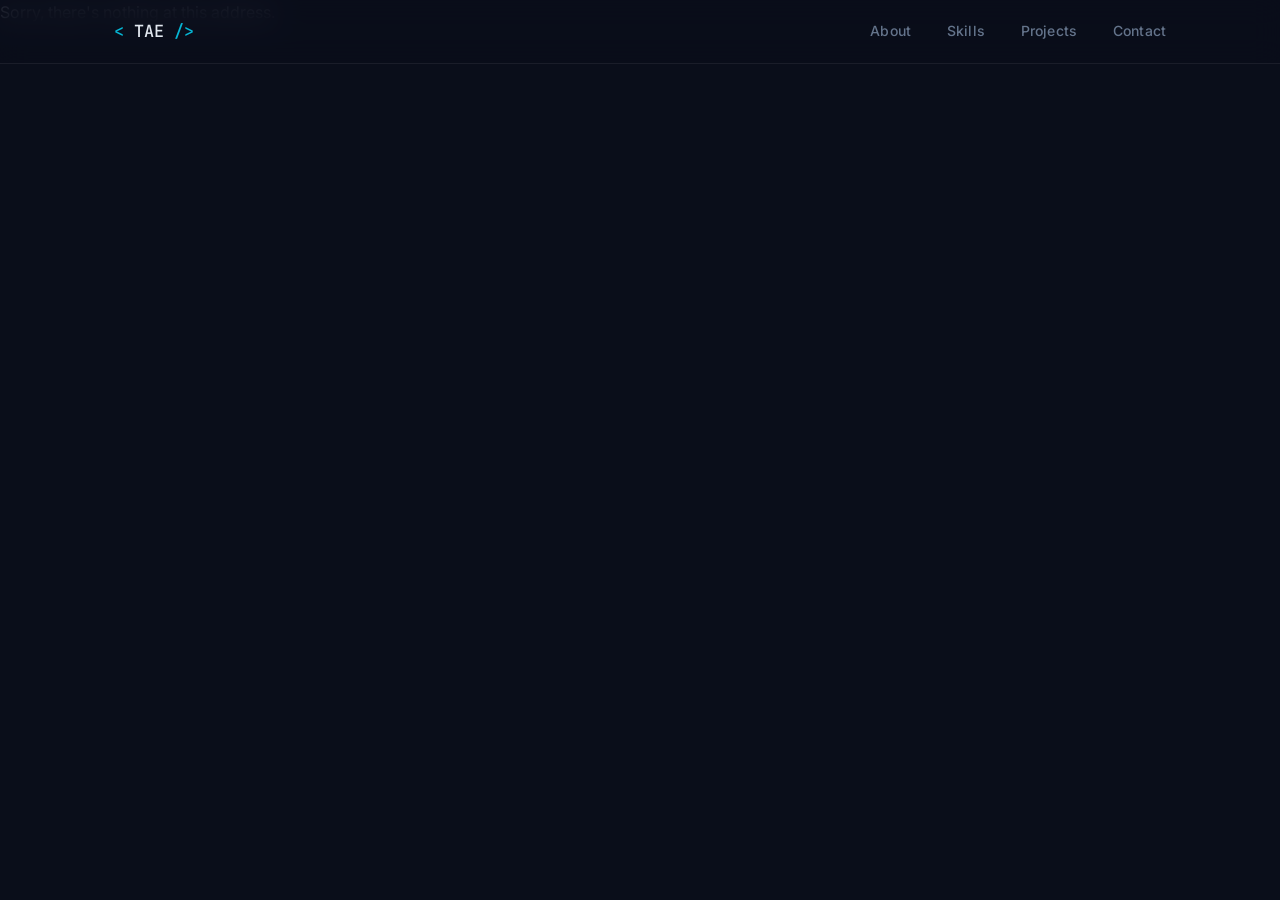
<file: wwwroot/index.html>
<!DOCTYPE html>
<html lang="en">
<head>
    <meta charset="utf-8" />
    <meta name="viewport" content="width=device-width, initial-scale=1.0" />
    <title>Charles Osei Agyeman | Test Automation Engineer</title>
    <base href="/" />
    <link rel="stylesheet" href="css/app.css" />
    <link rel="preconnect" href="https://fonts.googleapis.com">
    <link rel="preconnect" href="https://fonts.gstatic.com" crossorigin>
    <link href="https://fonts.googleapis.com/css2?family=Inter:wght@300;400;500;600;700&family=JetBrains+Mono:wght@400;500&display=swap" rel="stylesheet">
</head>
<body>
    <div id="app">
        <svg class="loading-progress">
            <circle r="40%" cx="50%" cy="50%" />
            <circle r="40%" cx="50%" cy="50%" />
        </svg>
        <div class="loading-progress-text"></div>
    </div>

    <div id="blazor-error-ui">
        An unhandled error has occurred.
        <a href="" class="reload">Reload</a>
        <a class="dismiss">&#10006;</a>
    </div>

    <script src="_framework/blazor.webassembly.js"></script>
    <script>
        window.scrollToSection = (id) => {
            const el = document.getElementById(id);
            if (el) el.scrollIntoView({ behavior: 'smooth', block: 'start' });
        };
    </script>
</body>
</html>
</file>
<file: wwwroot/css/app.css>
/* ================================================================
   RESET & BASE
================================================================ */
*, *::before, *::after {
    box-sizing: border-box;
    margin: 0;
    padding: 0;
}

html {
    scroll-behavior: smooth;
    font-size: 16px;
}

body {
    font-family: 'Inter', -apple-system, BlinkMacSystemFont, 'Segoe UI', sans-serif;
    background-color: var(--bg);
    color: var(--text);
    line-height: 1.6;
    overflow-x: hidden;
}

/* ================================================================
   DESIGN TOKENS
================================================================ */
:root {
    --bg:            #0a0e1a;
    --bg-alt:        rgba(255, 255, 255, 0.02);
    --bg-card:       #111827;
    --bg-card-hover: #1a2236;

    --accent:        #06b6d4;
    --accent-dim:    rgba(6, 182, 212, 0.12);
    --accent-border: rgba(6, 182, 212, 0.25);

    --text:          #e2e8f0;
    --text-muted:    #64748b;
    --border:        rgba(255, 255, 255, 0.07);

    --nav-h:         64px;
    --radius:        12px;
    --max-w:         1100px;
}

/* ================================================================
   NAVBAR
================================================================ */
.navbar {
    position: fixed;
    top: 0; left: 0; right: 0;
    z-index: 100;
    height: var(--nav-h);
    background: rgba(10, 14, 26, 0.85);
    backdrop-filter: blur(14px);
    -webkit-backdrop-filter: blur(14px);
    border-bottom: 1px solid var(--border);
}

.nav-container {
    max-width: var(--max-w);
    margin: 0 auto;
    padding: 0 1.5rem;
    height: 100%;
    display: flex;
    align-items: center;
    justify-content: space-between;
}

.nav-logo {
    font-family: 'JetBrains Mono', monospace;
    font-size: 1.05rem;
    font-weight: 500;
    cursor: pointer;
    user-select: none;
    letter-spacing: -0.02em;
}

.logo-bracket { color: var(--accent); }
.logo-text    { color: var(--text); margin: 0 1px; }

.nav-links {
    display: flex;
    gap: 2.25rem;
}

.nav-links a {
    color: var(--text-muted);
    text-decoration: none;
    font-size: 0.875rem;
    font-weight: 500;
    cursor: pointer;
    transition: color 0.2s;
    letter-spacing: 0.01em;
}

.nav-links a:hover { color: var(--accent); }

.nav-toggle {
    display: none;
    flex-direction: column;
    gap: 5px;
    background: none;
    border: none;
    cursor: pointer;
    padding: 4px;
}

.nav-toggle span {
    display: block;
    width: 22px;
    height: 2px;
    background: var(--text);
    border-radius: 2px;
    transition: all 0.25s;
}

/* ================================================================
   HERO
================================================================ */
.hero {
    min-height: 100vh;
    display: flex;
    align-items: center;
    gap: 4rem;
    padding: calc(var(--nav-h) + 3rem) 1.5rem 4rem;
    max-width: var(--max-w);
    margin: 0 auto;
}

.hero-content { flex: 1; }

.hero-greeting {
    color: var(--accent);
    font-family: 'JetBrains Mono', monospace;
    font-size: 0.9rem;
    margin-bottom: 0.75rem;
    letter-spacing: 0.04em;
    opacity: 0.9;
}

.hero-name {
    font-size: clamp(2.4rem, 6vw, 3.75rem);
    font-weight: 700;
    line-height: 1.1;
    margin-bottom: 0.5rem;
    background: linear-gradient(140deg, #fff 20%, #94a3b8 100%);
    -webkit-background-clip: text;
    -webkit-text-fill-color: transparent;
    background-clip: text;
}

.hero-title {
    font-size: clamp(1rem, 2.5vw, 1.35rem);
    font-weight: 400;
    color: var(--accent);
    font-family: 'JetBrains Mono', monospace;
    margin-bottom: 1.25rem;
    opacity: 0.9;
}

.hero-tagline {
    color: var(--text-muted);
    font-size: 1rem;
    max-width: 500px;
    line-height: 1.75;
    margin-bottom: 2rem;
}

.accent { color: var(--accent); font-weight: 600; }

.hero-cta {
    display: flex;
    gap: 1rem;
    margin-bottom: 2.25rem;
    flex-wrap: wrap;
}

.btn-primary {
    background: var(--accent);
    color: #000;
    border: none;
    padding: 0.7rem 1.6rem;
    border-radius: 7px;
    font-size: 0.875rem;
    font-weight: 600;
    cursor: pointer;
    transition: all 0.2s;
    font-family: 'Inter', sans-serif;
    letter-spacing: 0.01em;
}

.btn-primary:hover {
    background: #0891b2;
    transform: translateY(-2px);
    box-shadow: 0 6px 24px var(--accent-dim);
}

.btn-secondary {
    background: transparent;
    color: var(--accent);
    border: 1px solid var(--accent-border);
    padding: 0.7rem 1.6rem;
    border-radius: 7px;
    font-size: 0.875rem;
    font-weight: 600;
    cursor: pointer;
    transition: all 0.2s;
    font-family: 'Inter', sans-serif;
}

.btn-secondary:hover {
    background: var(--accent-dim);
    transform: translateY(-2px);
}

.hero-stack {
    display: flex;
    flex-wrap: wrap;
    gap: 0.5rem;
}

.stack-badge {
    background: var(--bg-card);
    border: 1px solid var(--border);
    color: var(--text-muted);
    padding: 0.3rem 0.8rem;
    border-radius: 100px;
    font-size: 0.78rem;
    font-family: 'JetBrains Mono', monospace;
    letter-spacing: 0.02em;
}

/* Code window */
.hero-visual {
    flex: 1;
    max-width: 440px;
}

.code-window {
    background: #0d1117;
    border: 1px solid rgba(255, 255, 255, 0.1);
    border-radius: var(--radius);
    overflow: hidden;
    box-shadow: 0 24px 80px rgba(0, 0, 0, 0.55), 0 0 0 1px rgba(255,255,255,0.04);
}

.window-bar {
    display: flex;
    align-items: center;
    gap: 6px;
    padding: 0.7rem 1rem;
    background: #161b22;
    border-bottom: 1px solid rgba(255, 255, 255, 0.06);
}

.dot { width: 12px; height: 12px; border-radius: 50%; }
.dot.red    { background: #ff5f57; }
.dot.yellow { background: #febc2e; }
.dot.green  { background: #28c840; }

.window-title {
    margin-left: 0.5rem;
    color: #6e7681;
    font-size: 0.78rem;
    font-family: 'JetBrains Mono', monospace;
}

.code-snippet {
    padding: 1.25rem 1.5rem;
    font-family: 'JetBrains Mono', monospace;
    font-size: 0.8rem;
    line-height: 1.75;
    overflow-x: auto;
    white-space: pre;
    color: #c9d1d9;
}

.code-snippet .kw  { color: #ff7b72; }
.code-snippet .cls { color: #79c0ff; }
.code-snippet .str { color: #a5d6ff; }
.code-snippet .cm  { color: #6e7681; font-style: italic; }

/* ================================================================
   SHARED SECTION STYLES
================================================================ */
section { padding: 5rem 1.5rem; }

.section-container {
    max-width: var(--max-w);
    margin: 0 auto;
}

.section-title {
    font-size: 1.65rem;
    font-weight: 700;
    margin-bottom: 3rem;
    position: relative;
    display: inline-block;
}

.section-title::after {
    content: '';
    position: absolute;
    bottom: -8px;
    left: 0;
    width: 36px;
    height: 3px;
    background: var(--accent);
    border-radius: 2px;
}

/* ================================================================
   ABOUT
================================================================ */
.about { background: var(--bg-alt); }

.about-content {
    display: grid;
    grid-template-columns: auto 1fr 1fr;
    gap: 3.5rem;
    align-items: start;
}

/* Profile photo */
.about-photo {
    display: flex;
    flex-direction: column;
    align-items: center;
    gap: 1rem;
}

.photo-frame {
    width: 200px;
    height: 200px;
    border-radius: 50%;
    padding: 4px;
    background: linear-gradient(135deg, var(--accent), #8b5cf6);
    box-shadow: 0 0 40px rgba(6, 182, 212, 0.25);
    flex-shrink: 0;
}

.profile-img {
    width: 100%;
    height: 100%;
    border-radius: 50%;
    object-fit: cover;
    object-position: center top;
    border: 3px solid var(--bg-card);
    display: block;
}

.photo-badge {
    display: flex;
    align-items: center;
    gap: 0.5rem;
    background: rgba(16, 185, 129, 0.1);
    border: 1px solid rgba(16, 185, 129, 0.25);
    color: #10b981;
    padding: 0.35rem 0.85rem;
    border-radius: 100px;
    font-size: 0.78rem;
    font-weight: 500;
    white-space: nowrap;
}

.badge-dot {
    width: 7px;
    height: 7px;
    border-radius: 50%;
    background: #10b981;
    animation: pulse 2s infinite;
    flex-shrink: 0;
}

@keyframes pulse {
    0%, 100% { opacity: 1; transform: scale(1); }
    50%       { opacity: 0.5; transform: scale(0.85); }
}

.about-text p {
    color: var(--text-muted);
    margin-bottom: 1rem;
    line-height: 1.8;
    font-size: 0.95rem;
}

.about-text strong { color: var(--text); }

.about-stats {
    display: flex;
    gap: 1.25rem;
    margin-top: 2rem;
    flex-wrap: wrap;
}

.stat-card {
    background: var(--bg-card);
    border: 1px solid var(--border);
    border-radius: 10px;
    padding: 1rem 1.25rem;
    text-align: center;
    min-width: 110px;
}

.stat-value {
    display: block;
    font-size: 1.6rem;
    font-weight: 700;
    color: var(--accent);
    font-family: 'JetBrains Mono', monospace;
}

.stat-label {
    font-size: 0.72rem;
    color: var(--text-muted);
    text-transform: uppercase;
    letter-spacing: 0.06em;
    margin-top: 2px;
}

.about-focus h3 {
    font-size: 0.72rem;
    color: var(--text-muted);
    text-transform: uppercase;
    letter-spacing: 0.1em;
    margin-bottom: 1.5rem;
    font-weight: 600;
}

.focus-item {
    display: flex;
    gap: 1rem;
    margin-bottom: 1.25rem;
    align-items: flex-start;
}

.focus-icon {
    font-size: 1.3rem;
    flex-shrink: 0;
    margin-top: 1px;
}

.focus-item strong {
    display: block;
    font-size: 0.9rem;
    margin-bottom: 0.2rem;
    color: var(--text);
}

.focus-item p {
    color: var(--text-muted);
    font-size: 0.82rem;
    line-height: 1.55;
    margin: 0;
}

/* ================================================================
   SKILLS
================================================================ */
.skills-grid {
    display: grid;
    grid-template-columns: repeat(auto-fill, minmax(270px, 1fr));
    gap: 1.25rem;
}

.skill-category {
    background: var(--bg-card);
    border: 1px solid var(--border);
    border-radius: var(--radius);
    padding: 1.5rem;
    transition: border-color 0.2s, transform 0.2s;
}

.skill-category:hover {
    border-color: var(--accent-border);
    transform: translateY(-2px);
}

.skill-category-title {
    font-size: 0.72rem;
    font-weight: 600;
    text-transform: uppercase;
    letter-spacing: 0.1em;
    margin-bottom: 1rem;
    color: var(--text-muted);
}

.skill-tags {
    display: flex;
    flex-wrap: wrap;
    gap: 0.5rem;
}

.skill-tag {
    padding: 0.3rem 0.7rem;
    border-radius: 6px;
    font-size: 0.8rem;
    font-weight: 500;
    border: 1px solid transparent;
}

.skill-tag.cyan   { background: rgba(6, 182, 212, 0.1);   color: #06b6d4; border-color: rgba(6, 182, 212, 0.2);   }
.skill-tag.purple { background: rgba(139, 92, 246, 0.1);  color: #8b5cf6; border-color: rgba(139, 92, 246, 0.2);  }
.skill-tag.green  { background: rgba(16, 185, 129, 0.1);  color: #10b981; border-color: rgba(16, 185, 129, 0.2);  }
.skill-tag.orange { background: rgba(245, 158, 11, 0.1);  color: #f59e0b; border-color: rgba(245, 158, 11, 0.2);  }
.skill-tag.blue   { background: rgba(59, 130, 246, 0.1);  color: #3b82f6; border-color: rgba(59, 130, 246, 0.2);  }
.skill-tag.pink   { background: rgba(236, 72, 153, 0.1);  color: #ec4899; border-color: rgba(236, 72, 153, 0.2);  }

/* ================================================================
   PROJECTS
================================================================ */
.projects { background: var(--bg-alt); }

.projects-grid {
    display: grid;
    grid-template-columns: repeat(auto-fill, minmax(290px, 1fr));
    gap: 1.25rem;
}

.project-card {
    background: var(--bg-card);
    border: 1px solid var(--border);
    border-radius: var(--radius);
    padding: 1.75rem;
    position: relative;
    transition: border-color 0.2s, transform 0.2s, box-shadow 0.2s;
    display: flex;
    flex-direction: column;
    gap: 0.9rem;
}

.project-card:hover {
    border-color: var(--accent-border);
    transform: translateY(-3px);
    box-shadow: 0 10px 36px rgba(6, 182, 212, 0.08);
}

.project-card.featured {
    border-color: rgba(6, 182, 212, 0.18);
}

.featured-badge {
    position: absolute;
    top: 1rem;
    right: 1rem;
    background: var(--accent-dim);
    color: var(--accent);
    border: 1px solid var(--accent-border);
    padding: 0.2rem 0.55rem;
    border-radius: 100px;
    font-size: 0.68rem;
    font-weight: 600;
    text-transform: uppercase;
    letter-spacing: 0.07em;
}

.project-header {
    display: flex;
    align-items: center;
    gap: 0.75rem;
}

.project-icon { font-size: 1.6rem; }

.project-title {
    font-size: 0.975rem;
    font-weight: 600;
    line-height: 1.3;
    padding-right: 4rem;
}

.project-description {
    color: var(--text-muted);
    font-size: 0.85rem;
    line-height: 1.65;
}

.project-highlights {
    display: flex;
    flex-direction: column;
    gap: 0.3rem;
}

.highlight {
    font-size: 0.78rem;
    color: #10b981;
    font-family: 'JetBrains Mono', monospace;
}

.project-stack {
    display: flex;
    flex-wrap: wrap;
    gap: 0.4rem;
    margin-top: auto;
}

.tech-badge {
    background: rgba(255, 255, 255, 0.04);
    border: 1px solid var(--border);
    color: var(--text-muted);
    padding: 0.22rem 0.55rem;
    border-radius: 4px;
    font-size: 0.74rem;
    font-family: 'JetBrains Mono', monospace;
}

.project-links {
    display: flex;
    gap: 0.75rem;
    padding-top: 0.25rem;
    border-top: 1px solid var(--border);
}

.project-link {
    display: flex;
    align-items: center;
    gap: 0.4rem;
    color: var(--text-muted);
    text-decoration: none;
    font-size: 0.8rem;
    font-weight: 500;
    transition: color 0.2s;
}

.project-link:hover { color: var(--accent); }

/* ================================================================
   CONTACT
================================================================ */
.contact-subtitle {
    color: var(--text-muted);
    max-width: 520px;
    margin-bottom: 2.5rem;
    line-height: 1.75;
    font-size: 0.95rem;
}

.contact-cards {
    display: flex;
    gap: 1rem;
    flex-wrap: wrap;
}

.contact-card {
    background: var(--bg-card);
    border: 1px solid var(--border);
    border-radius: var(--radius);
    padding: 1.5rem 2rem;
    text-decoration: none;
    display: flex;
    flex-direction: column;
    align-items: center;
    gap: 0.35rem;
    transition: all 0.2s;
    min-width: 175px;
}

.contact-card:hover {
    border-color: var(--accent-border);
    transform: translateY(-2px);
    box-shadow: 0 6px 24px rgba(6, 182, 212, 0.08);
}

.contact-icon  { font-size: 1.65rem; }
.contact-label { font-weight: 600; font-size: 0.875rem; color: var(--text); }
.contact-value { font-size: 0.76rem; color: var(--accent); font-family: 'JetBrains Mono', monospace; }

/* ================================================================
   FOOTER
================================================================ */
.footer {
    text-align: center;
    padding: 2rem 1.5rem;
    border-top: 1px solid var(--border);
    color: var(--text-muted);
    font-size: 0.82rem;
}

/* ================================================================
   RESPONSIVE
================================================================ */
@media (max-width: 860px) {
    .hero {
        flex-direction: column;
        text-align: center;
        padding-top: calc(var(--nav-h) + 2rem);
        gap: 2.5rem;
    }

    .hero-tagline  { margin: 0 auto 2rem; }
    .hero-cta      { justify-content: center; }
    .hero-stack    { justify-content: center; }
    .hero-visual   { width: 100%; max-width: 100%; }

    .about-content {
        grid-template-columns: 1fr;
        gap: 2.5rem;
    }
    .about-photo { flex-direction: row; justify-content: flex-start; }
    .photo-frame { width: 120px; height: 120px; }
}

@media (max-width: 640px) {
    .nav-links {
        display: none;
        position: absolute;
        top: var(--nav-h);
        left: 0; right: 0;
        background: rgba(10, 14, 26, 0.97);
        flex-direction: column;
        padding: 1.5rem;
        gap: 1.25rem;
        border-bottom: 1px solid var(--border);
    }

    .nav-links.open { display: flex; }
    .nav-toggle     { display: flex; }

    .about-stats    { flex-direction: column; align-items: flex-start; }
    .contact-cards  { justify-content: center; }
    .projects-grid  { grid-template-columns: 1fr; }
}

/* ================================================================
   SCROLLBAR
================================================================ */
::-webkit-scrollbar       { width: 6px; }
::-webkit-scrollbar-track { background: var(--bg); }
::-webkit-scrollbar-thumb { background: #2d3748; border-radius: 3px; }
::-webkit-scrollbar-thumb:hover { background: #4a5568; }

/* ================================================================
   BLAZOR LOADING & ERROR
================================================================ */
.loading-progress {
    position: relative;
    display: block;
    width: 8rem;
    height: 8rem;
    margin: 20vh auto 1rem;
}

.loading-progress circle {
    fill: none;
    stroke: var(--accent);
    stroke-width: 0.6rem;
    transform-origin: 50% 50%;
    transform: rotate(-90deg);
}

.loading-progress circle:last-child {
    stroke-dasharray: calc(3.141 * var(--blazor-load-percentage, 0%) * 0.8), 500%;
    transition: stroke-dasharray 0.05s ease-in-out;
}

.loading-progress-text::after {
    content: var(--blazor-load-percentage-text, "Loading");
    color: var(--text);
    display: block;
    text-align: center;
    font-family: 'JetBrains Mono', monospace;
    font-size: 0.85rem;
}

#blazor-error-ui {
    background: #7f1d1d;
    bottom: 0; left: 0;
    box-shadow: 0 -1px 2px rgba(0, 0, 0, 0.2);
    display: none;
    padding: 0.6rem 1.25rem 0.7rem;
    position: fixed;
    width: 100%;
    z-index: 1000;
    color: white;
    font-size: 0.9rem;
}

#blazor-error-ui .dismiss { cursor: pointer; color: white; float: right; }
</file>
